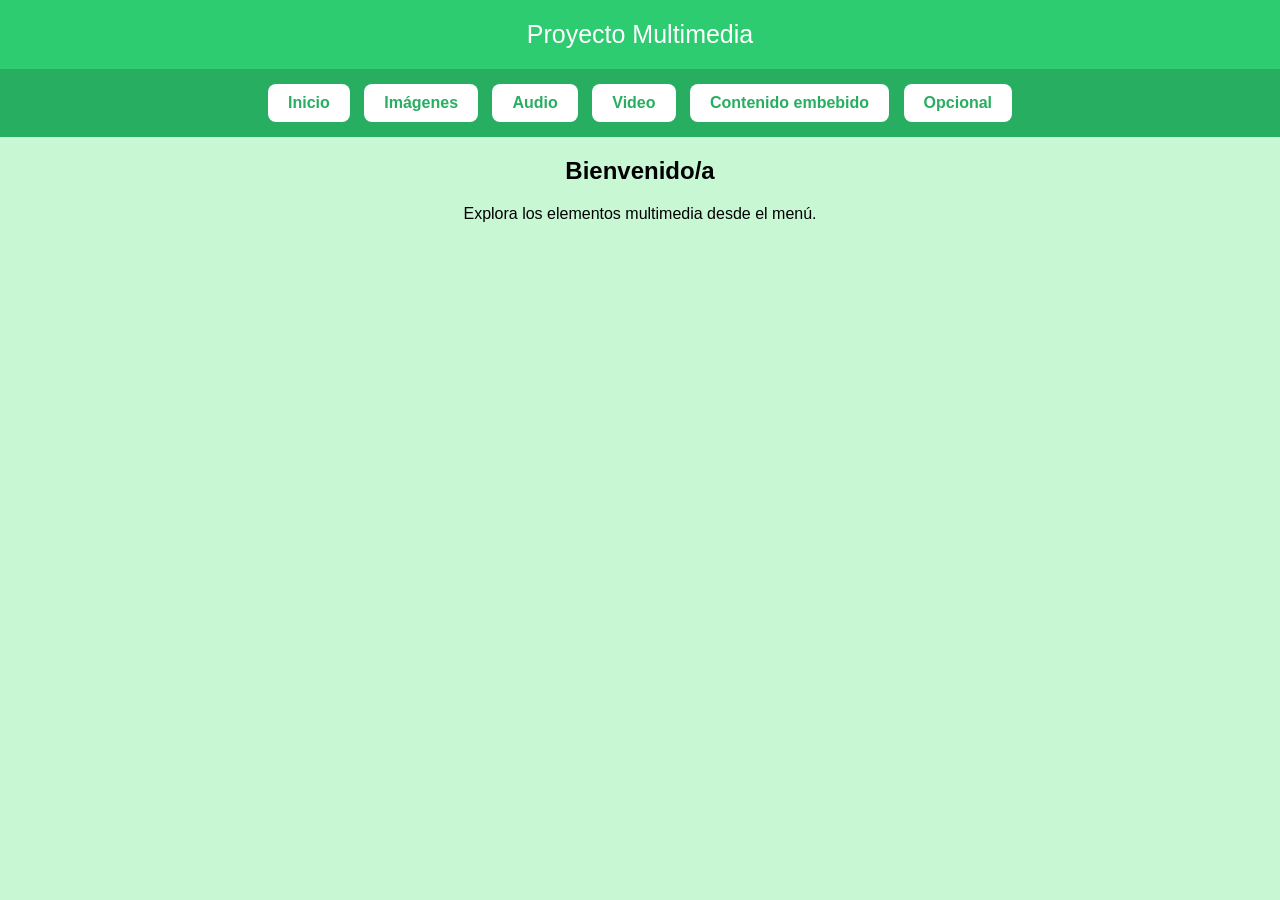
<file: index.html>
<!DOCTYPE html>
<html lang="es">
<head>
    <meta charset="UTF-8">
    <title>Inicio</title>
    <link rel="stylesheet" href="css/style.css">
</head>
<body>

<header>Proyecto Multimedia</header>

<nav>
    <a href="index.html">Inicio</a>
    <a href="imagen.html">Imágenes</a>
    <a href="audio.html">Audio</a>
    <a href="video.html">Video</a>
    <a href="contenido_embedido.html">Contenido embebido</a>
    <a href="opcional.html">Opcional</a>
</nav>

<section>
    <h2>Bienvenido/a</h2>
    <p>Explora los elementos multimedia desde el menú.</p>
</section>

<script src="js/script.js"></script>
</body>
</html>
</file>
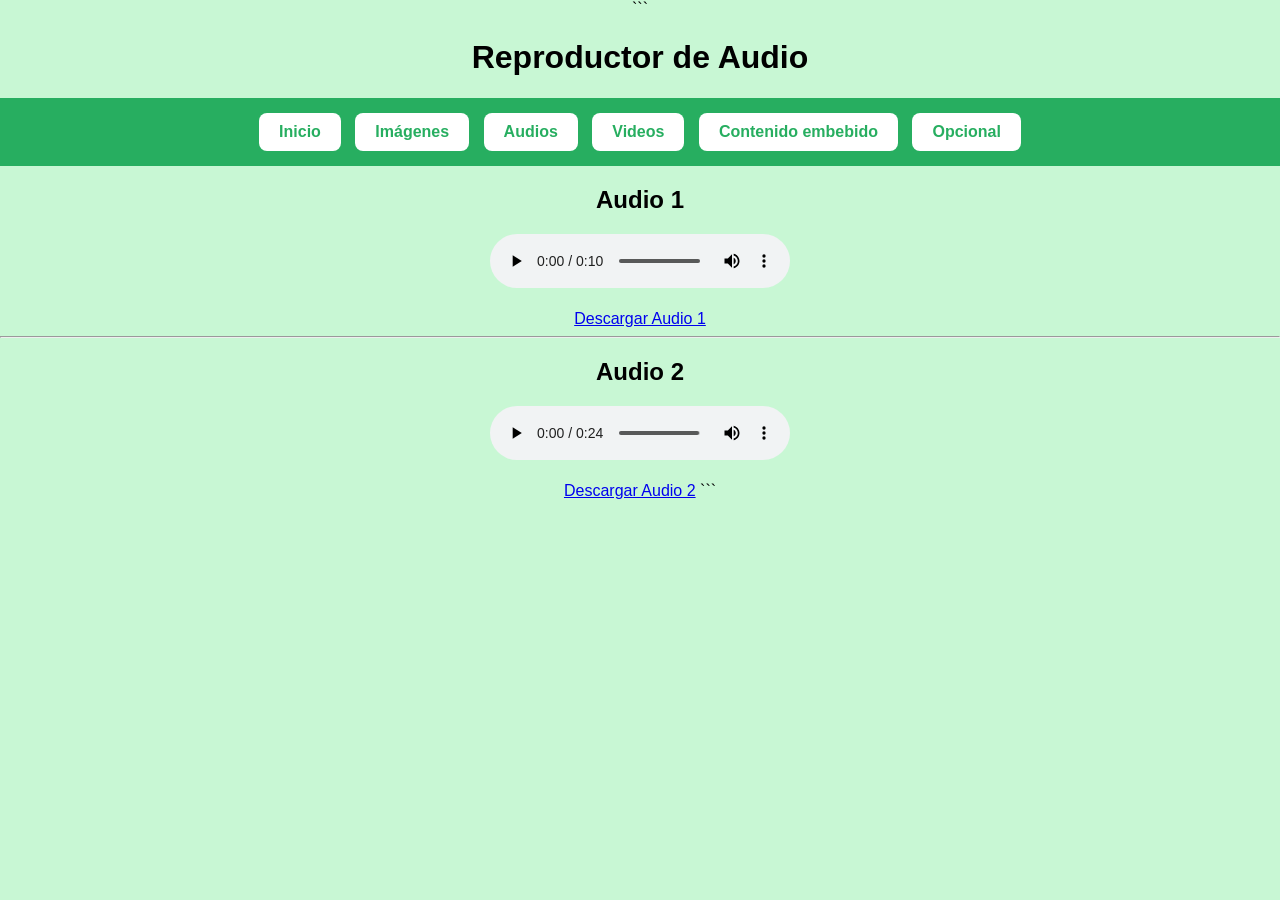
<file: audio.html>
<!DOCTYPE html>

<html lang="es">
<head>
    <meta charset="UTF-8">
    <title>Audios</title>
    <link rel="stylesheet" href="css/style.css">
</head>
<body>

```
<h1>Reproductor de Audio</h1>

<!-- Menú -->
<nav>
    <a href="index.html">Inicio</a>
    <a href="imagen.html">Imágenes</a>
    <a href="audio.html">Audios</a>
    <a href="video.html">Videos</a>
    <a href="contenido.html">Contenido embebido</a>
    <a href="opcional.html">Opcional</a>
</nav>

<!-- Audio 1 -->
<h2>Audio 1</h2>
<audio controls>
    <source src="media/audio1.mpeg" type="audio/mpeg">
    Tu navegador no puede reproducir este audio.
</audio>
<br><br>
<a href="media/audio1.mpeg" download>Descargar Audio 1</a>

<hr>

<!-- Audio 2 -->
<h2>Audio 2</h2>
<audio controls>
    <source src="media/audio2.mpeg" type="audio/mpeg">
    Tu navegador no puede reproducir este audio.
</audio>
<br><br>
<a href="media/audio2.mpeg" download>Descargar Audio 2</a>

<script src="js/script.js"></script>
```

</body>
</html>
</file>
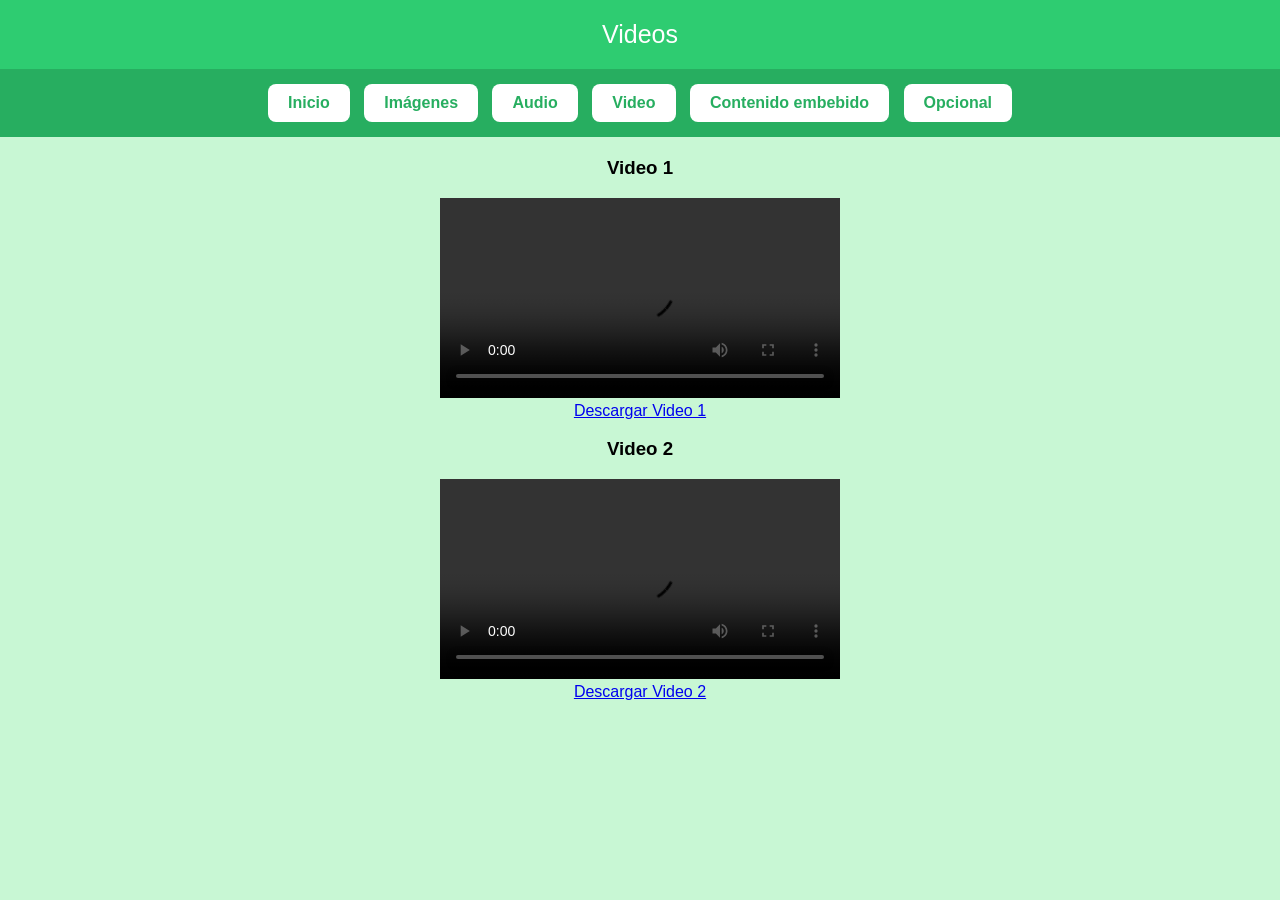
<file: video.html>
<!DOCTYPE html>
<html lang="es">
<head>
    <meta charset="UTF-8">
    <title>Videos</title>
    <link rel="stylesheet" href="css/style.css">
</head>
<body>

<header>Videos</header>

<nav>
    <a href="index.html">Inicio</a>
    <a href="imagen.html">Imágenes</a>
    <a href="audio.html">Audio</a>
    <a href="video.html">Video</a>
    <a href="embed.html">Contenido embebido</a>
    <a href="opcional.html">Opcional</a>
</nav>

<div class="contenedor">
    <h3>Video 1</h3>
    <video width="400" controls>
        <source src="media/video1.mp4" type="video/mp4">
    </video>
    <br>
    <a href="media/video1.mp4" download onclick="mensajeDescarga('Video 1')">Descargar Video 1</a>

    <h3>Video 2</h3>
    <video width="400" controls>
        <source src="media/video2.mp4" type="video/mp4">
    </video>
    <br>
    <a href="media/video2.mp4" download onclick="mensajeDescarga('Video 2')">Descargar Video 2</a>
</div>

<script src="js/script.js"></script>
</body>
</html>
</file>
<file: css/style.css>
body {
    font-family: Arial, sans-serif;
    background-color: #c8f7d4;
    margin: 0;
    padding: 0;
    text-align: center;
}

header {
    background-color: #2ecc71;
    color: white;
    padding: 20px;
    font-size: 25px;
}

nav {
    background-color: #27ae60;
    padding: 10px;
}

nav a {
    text-decoration: none;
    background: white;
    color: #27ae60;
    padding: 10px 20px;
    margin: 5px;
    font-weight: bold;
    border-radius: 8px;
    display: inline-block;
}

nav a:hover {
    background: #145a32;
    color: white;
}

section, .contenedor {
    margin-top: 20px;
}

/* Galería imágenes */
.galeria img {
    width: 250px;
    margin: 15px;
    border-radius: 10px;
    box-shadow: 0 0 10px gray;
}

/* Embeds */
iframe {
    border: 3px solid green;
    border-radius: 10px;
    margin: 20px;
}
</file>
